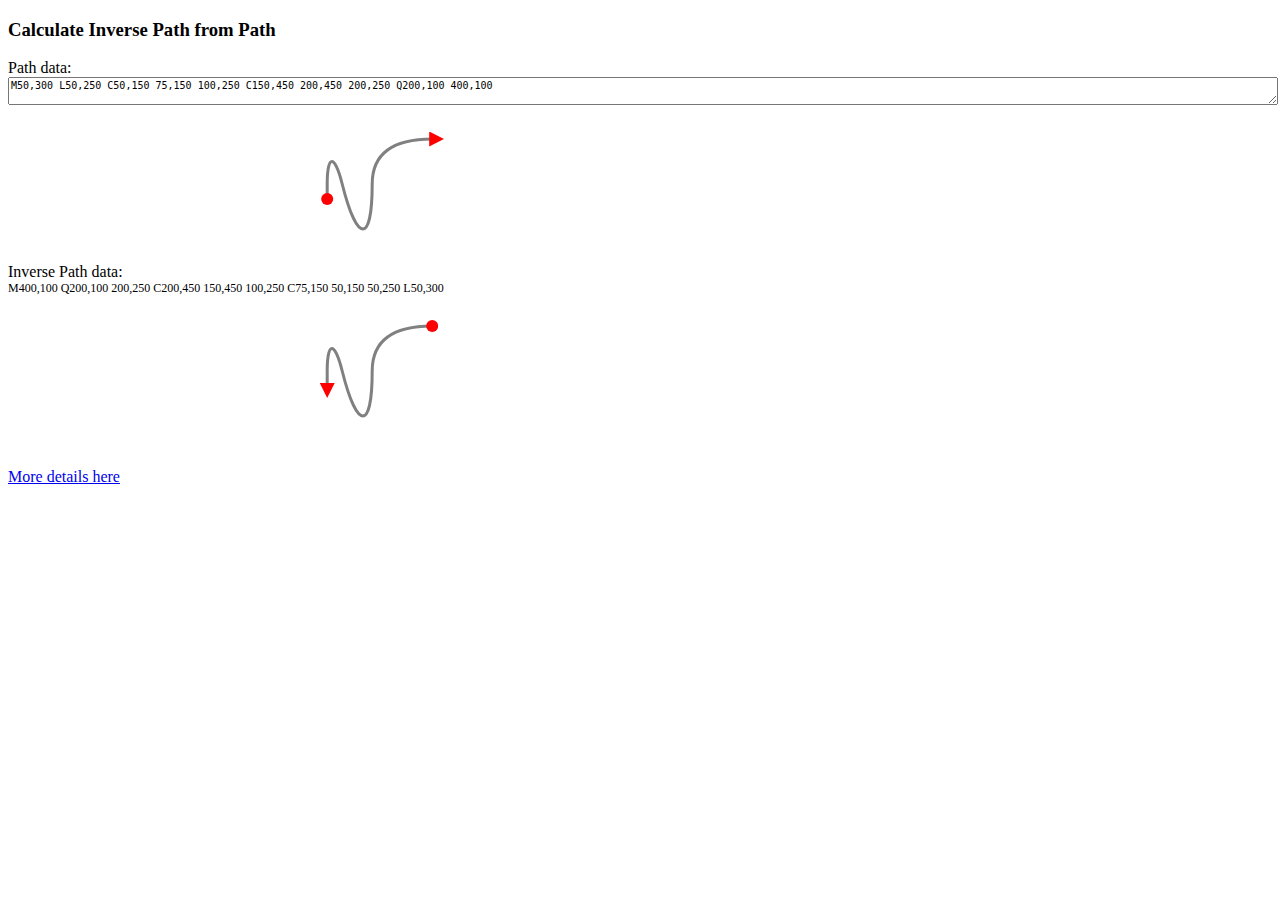
<file: svg/index.html>
<!DOCTYPE html>
<html>

<head>
	<link href="style.css" rel="stylesheet" type="text/css" />
	<script src="SVGPathUtils.js"></script>
	<script src="script.js"></script>

</head>

<body>

	<h3>Calculate Inverse Path from Path</h3>

	<div>
		<div>Path data: </div>
		<div><textarea oninput="onInput(this.value)" id="input"></textarea></div>
		<svg class="path" viewBox="0 0 500 500" version="1.1" xmlns="http://www.w3.org/2000/svg">
			<path id="path" marker-start="url(#arrowstart)" marker-end="url(#arrowend)"></path>
		</svg>
	</div>

	<div>
		<div>Inverse Path data: </div>
		<div id="output"></div>
		<svg class="path" viewBox="0 0 500 500" version="1.1" xmlns="http://www.w3.org/2000/svg">
			<path id="inverse_path" marker-start="url(#arrowstart)" marker-end="url(#arrowend)"></path>
		</svg>
	</div>

	<svg class="defs">
		<defs>
			<marker id="arrowstart" markerWidth="10" markerHeight="10" orient="auto" refX="2" refY="2" fill="red">
				<circle r="2" cx="2" cy="2" />
			</marker>
			<marker id="arrowend" markerWidth="5" markerHeight="5" orient="auto" refX="1" refY="2.5" fill="red">
				<polygon points="0,0 5,2.5 0,5" />
			</marker>
		</defs>
	</svg>

	<div>
		<a href="https://github.com/krispo/svg-path-utils" target="_blank">More details here</a>
	</div>

</body>

</html>
</file>
<file: svg/style.css>
.path {
  height:150px; 
  width:60%;
  /* border: 1px solid red; */
}
.path path {
  stroke: gray;
  stroke-width: 10;
  fill: none;
}
.defs {
  height:0;
}

/*others*/
#input {width: 100%; font-size: 10px;}
#output {width: 100%; font-size: 12px;}
</file>
